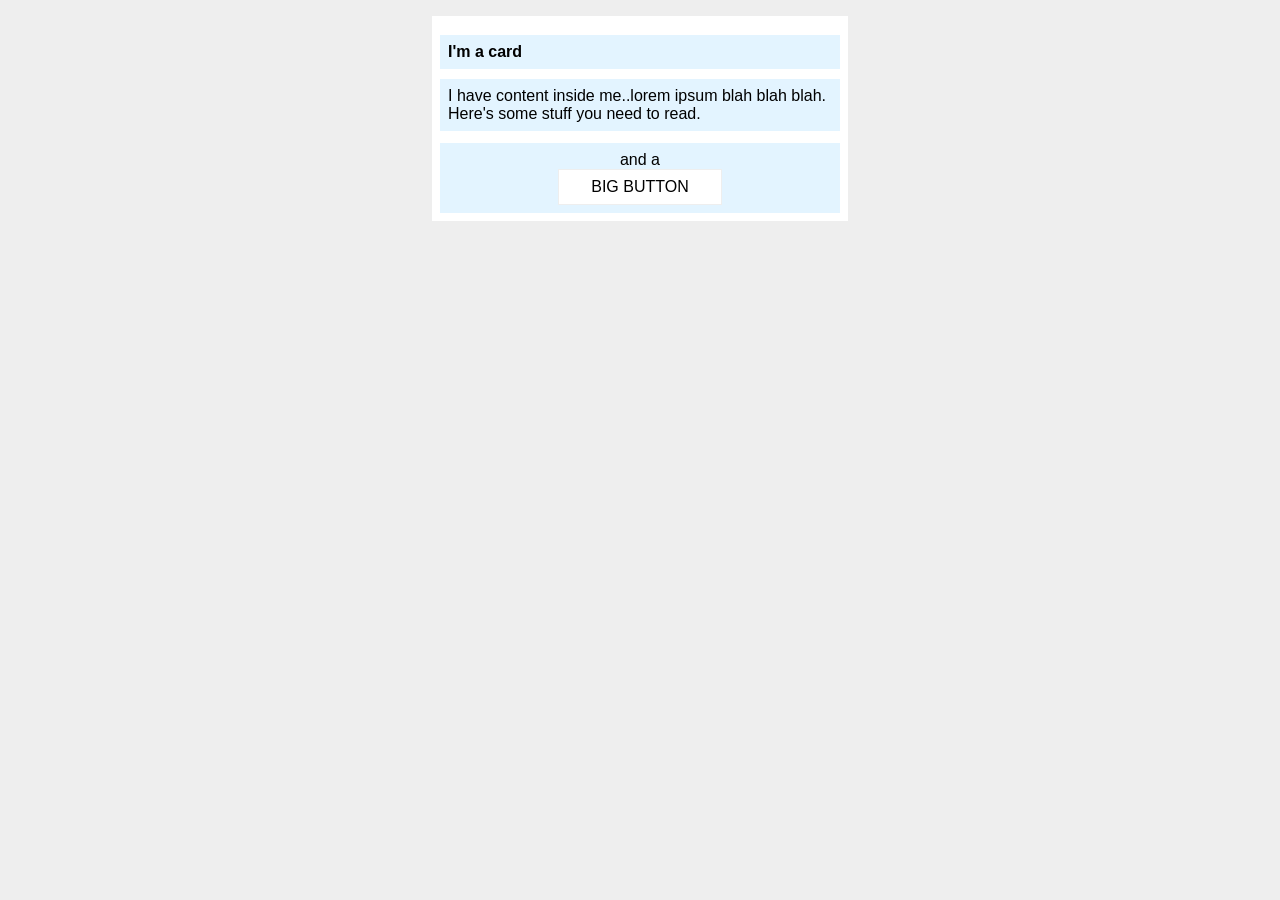
<file: foundations/block-and-inline/02-margin-and-padding-2/index.html>
<!DOCTYPE html>
<html lang="en">
  <head>
    <meta charset="UTF-8">
    <meta http-equiv="X-UA-Compatible" content="IE=edge">
    <meta name="viewport" content="width=device-width, initial-scale=1.0">
    <title>Margin and Padding exercise 2</title>
    <link rel="stylesheet" href="style.css">
  </head>
  <body>
    <div class="card">
      <h1 class="title">I'm a card</h1>
      <div class="content">I have content inside me..lorem ipsum blah blah blah. Here's some stuff you need to read.
      </div>
      <div class="button-container">
        <p>and a</p>
        <button>BIG BUTTON</button>
      </div>
    </div>
  </body>
</html>
</file>
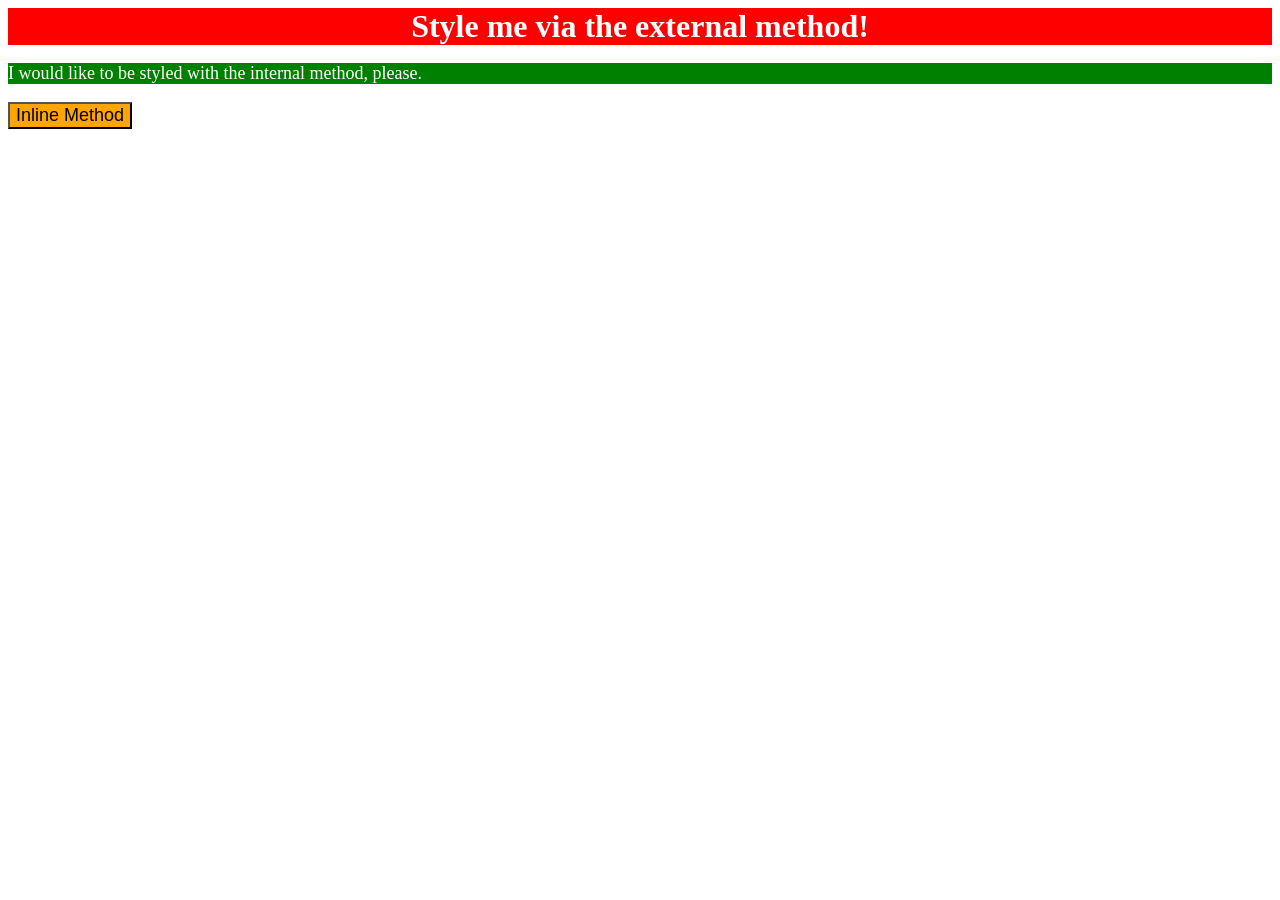
<file: foundations/intro-to-css/01-css-methods/index.html>
<!DOCTYPE html>
<html lang="en">
  <head>
    <meta charset="UTF-8">
    <meta http-equiv="X-UA-Compatible" content="IE=edge">
    <meta name="viewport" content="width=device-width, initial-scale=1.0">
    <link rel="stylesheet" href="style.css">
    <style>
      p {
        background-color: green;
        color: white;
        font-size: 18px;
      }
    </style>
    <title>Methods for Adding CSS</title>
  </head>
  <body>
    <div>Style me via the external method!</div>
    <p>I would like to be styled with the internal method, please.</p>
    <button style="background-color: orange; font-size: 18px;">Inline Method</button>
  </body>
</html>
</file>
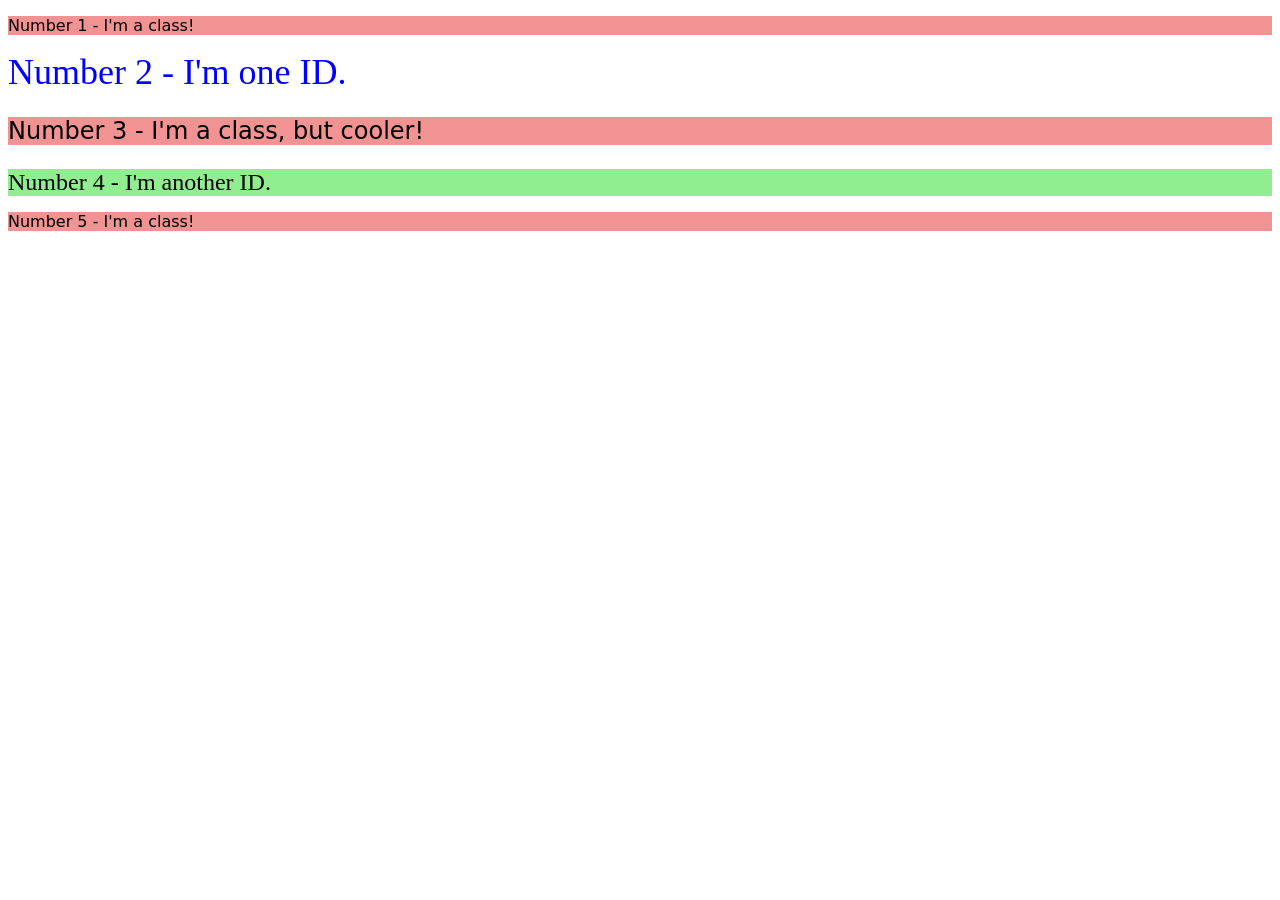
<file: foundations/intro-to-css/02-class-id-selectors/index.html>
<!DOCTYPE html>
<html lang="en">
  <head>
    <meta charset="UTF-8">
    <meta http-equiv="X-UA-Compatible" content="IE=edge">
    <meta name="viewport" content="width=device-width, initial-scale=1.0">
    <title>Class and ID Selectors</title>
    <link rel="stylesheet" href="style.css">
  </head>
  <body>
    <p class="odd">Number 1 - I'm a class!</p>
    <div id="second">Number 2 - I'm one ID.</div>
    <p class="odd adjust-font-size">Number 3 - I'm a class, but cooler!</p>
    <div id="fourth" class="adjust-font-size">Number 4 - I'm another ID.</div>
    <p class = odd>Number 5 - I'm a class!</p>
  </body>
</html>
</file>
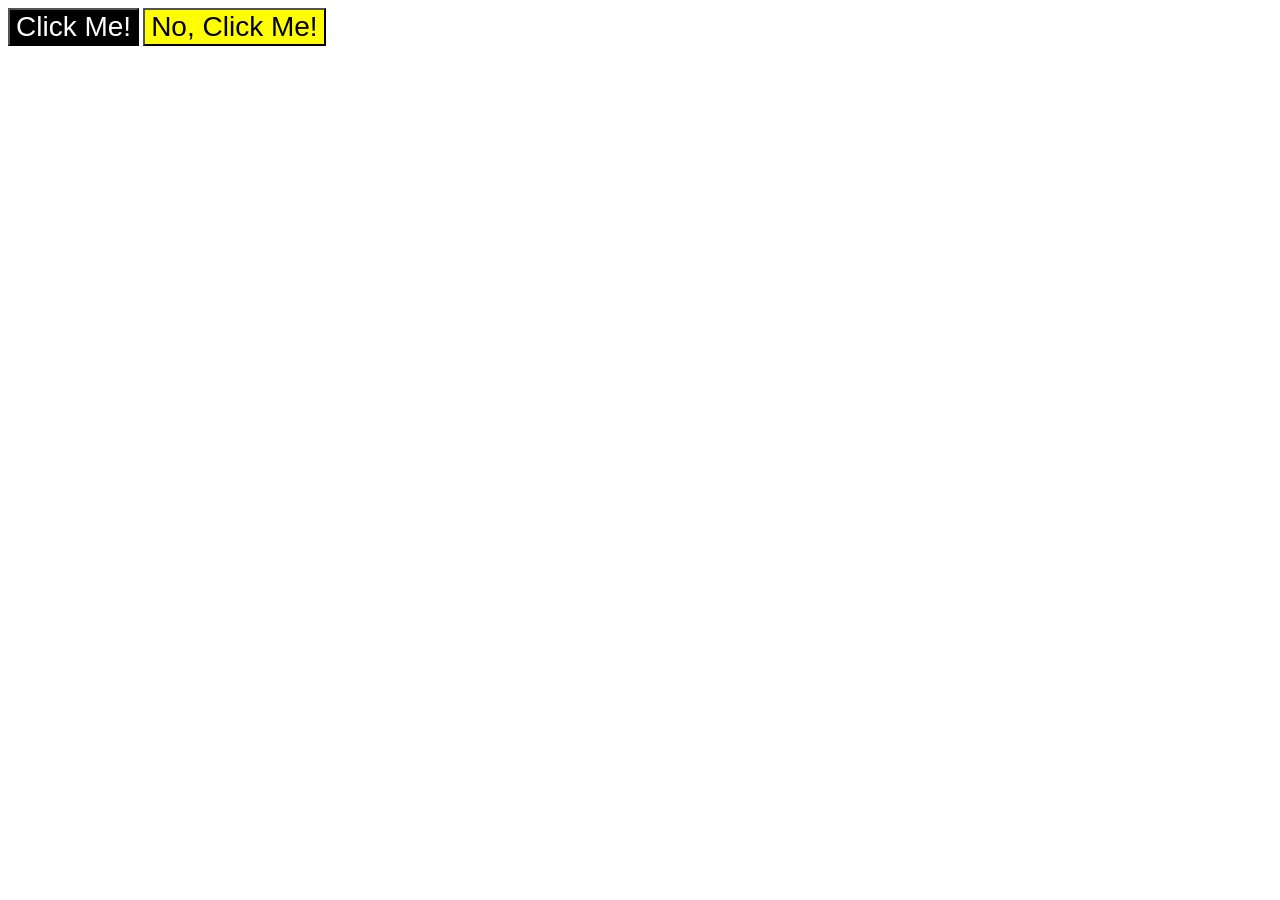
<file: foundations/intro-to-css/03-grouping-selectors/index.html>
<!DOCTYPE html>
<html lang="en">
  <head>
    <meta charset="UTF-8">
    <meta http-equiv="X-UA-Compatible" content="IE=edge">
    <meta name="viewport" content="width=device-width, initial-scale=1.0">
    <title>Grouping Selectors</title>
    <link rel="stylesheet" href="style.css">
  </head>
  <body>
    <button class="first">Click Me!</button>
    <button class="second">No, Click Me!</button>
  </body>
</html>
</file>
<file: foundations/block-and-inline/02-margin-and-padding-2/style.css>
* {
  font-size: 16px;
}

body {
  background: #eee;
  font-family: sans-serif;
}

.card,
.content,
.title,
.button-container {
  padding: 8px;
  background: #e3f4ff;
}

.card {
  width: 400px;
  background: #fff;
  margin: 16px auto;
}

.content {
  margin-bottom: 12px;
}


.button-container {
  text-align: center;
}


button {
  background: white;
  border: 1px solid #eee;
  padding-left: 32px;
  padding-right: 32px;
  padding-bottom: 8px;
  padding-top: 8px;
}

p {
  margin: 0px;
}
</file>
<file: foundations/intro-to-css/01-css-methods/style.css>
/* styles.css */

div {
    background-color: red;
    color: white;
    font-size: 32px;
    text-align: center;
    font-weight: bold;
}
</file>
<file: foundations/intro-to-css/02-class-id-selectors/style.css>
/* Add CSS Styling */

.odd {
    background-color: rgb(241, 147, 147);
    font-family: Verdana, DejaVu Sans, sans-serif;
}

#second {
    color: rgb(0, 0, 255);
    font-size: 36px;
}


.adjust-font-size {
    font-size: 24px;
}

#fourth {
    background-color: rgb(144, 238, 144);
}
</file>
<file: foundations/intro-to-css/03-grouping-selectors/style.css>
/* Add CSS Styling */

.first,
.second {
    font-size: 28px;
    font-family: Helvetica, Times New Roman, sans-serif;
}

.first {
    background-color: black;
    color: white;
}

.second {
    background-color: yellow;
}
</file>
